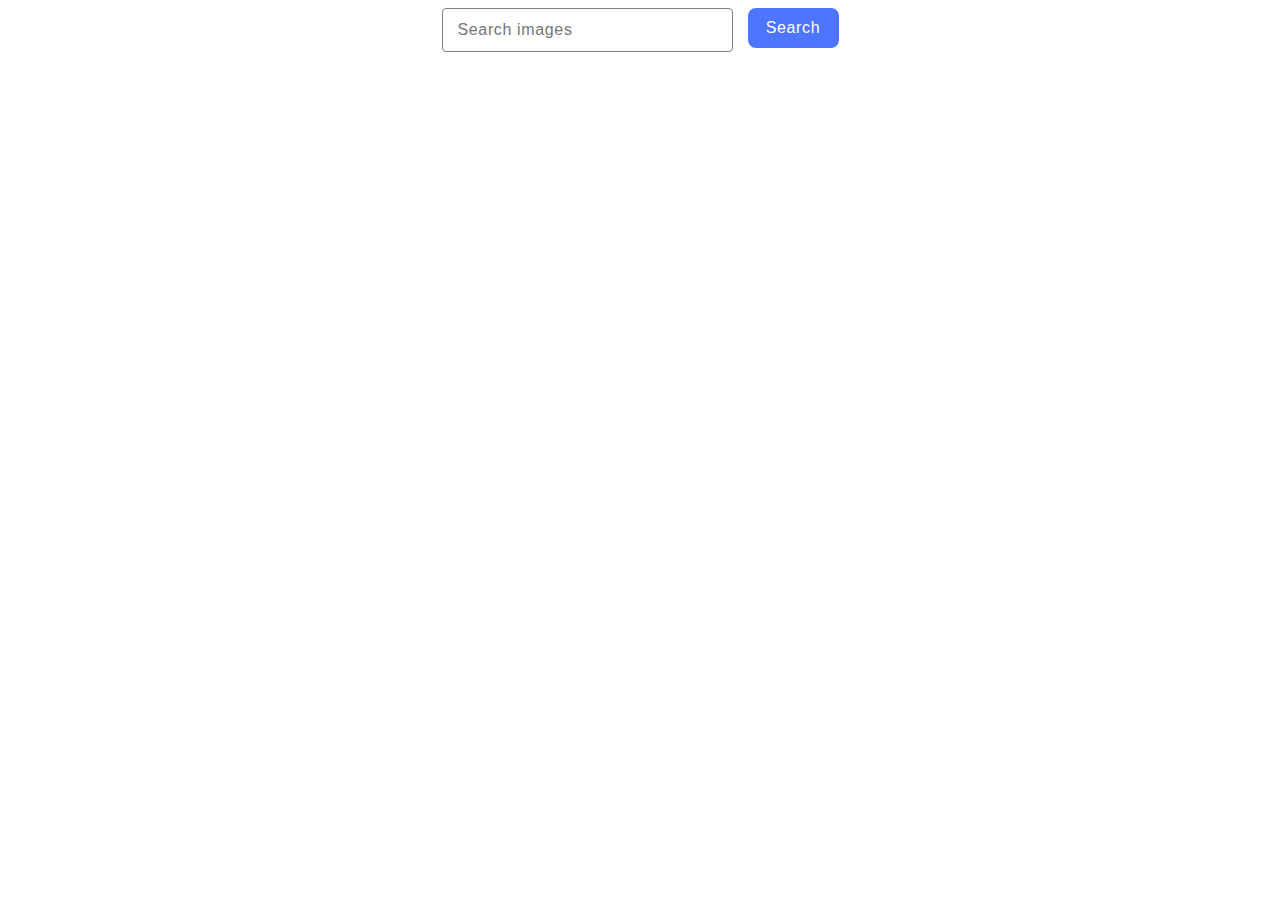
<file: src/index.html>
<!DOCTYPE html>
<html lang="en">

<head>
  <meta charset="UTF-8" />

  <meta name="viewport" content="width=device-width, initial-scale=1.0" />
  <title>Task #11</title>
  <link rel="stylesheet" href="./css/styles.css" />
</head>

<body>
  <div class="block">
    <div class="search-form-block">
      <form class="search-form js-search-form">
        <div>
          <input type="text" class="form-control" name="query" placeholder="Search images" />
        </div>
        <button type="submit">Search</button>
      </form>
    </div>




    <ul class="gallery js-photo-container"></ul>
    <div class="loader"></div>
    <button type="button" class="load-more js-load-more hidden">Load more</button>
  </div>
  <script type="module" src="./main.js"></script>
</body>

</html>
</file>
<file: src/css/styles.css>
body {
}

/* .block {
  display: flex;
  flex-wrap: wrap;
  justify-content: center;
  margin-top: 25px;
} */

.search-form-block {
  display: flex;
  justify-content: center;
}

.search-form {
  display: flex;
  margin-right: auto;
  margin-left: auto;
}

.form-control {
  border: 1px solid #808080;
  border-radius: 4px;
  width: 272px;
  height: 40px;
  font-family: 'Montserrat', sans-serif;
  font-weight: 400;
  font-size: 16px;
  line-height: 1.5;
  letter-spacing: 0.04em;
  color: #808080;

  padding-left: 15px;
}

.form-control:hover,
.form-control:focus {
  border: 1px solid #000;
}

[type='submit'] {
  border-radius: 8px;
  border-color: #4e75ff;
  padding: 8px 16px;
  width: 91px;
  height: 40px;
  background-color: #4e75ff;
  font-family: 'Montserrat', sans-serif;
  font-weight: 500;
  font-size: 16px;
  line-height: 1.5;
  letter-spacing: 0.04em;
  color: #fff;
  margin-left: 15px;
  cursor: pointer;
  border-style: hidden;
}

[type='submit']:hover,
[type='submit']:focus {
  background-color: #6c8cff;
  border-color: #6c8cff;
}

.loader {
  display: none;
  position: relative;
  width: 130px;
  height: 100px;
  display: none;
  margin-top: 50px;
  margin-right: auto;
  margin-left: auto;
  background-repeat: no-repeat;
  background-image: linear-gradient(#0277bd, #0277bd),
    linear-gradient(#29b6f6, #4fc3f7), linear-gradient(#29b6f6, #4fc3f7);
  background-size: 80px 70px, 30px 50px, 30px 30px;
  background-position: 0 0, 80px 20px, 100px 40px;
}

.loader-shown {
  display: block;
}

.loader:after {
  content: '';
  position: absolute;
  bottom: 10px;
  left: 12px;
  width: 10px;
  height: 10px;
  background: #fff;
  border-radius: 50%;
  box-sizing: content-box;
  border: 10px solid #000;
  box-shadow: 78px 0 0 -10px #fff, 78px 0 #000;
  animation: wheelSk 0.75s ease-in infinite alternate;
}

.loader:before {
  content: '';
  position: absolute;
  right: 100%;
  top: 0px;
  height: 70px;
  width: 70px;
  background-image: linear-gradient(#fff 45px, transparent 0),
    linear-gradient(#fff 45px, transparent 0),
    linear-gradient(#fff 45px, transparent 0);
  background-repeat: no-repeat;
  background-size: 30px 4px;
  background-position: 0px 11px, 8px 35px, 0px 60px;
  animation: lineDropping 0.75s linear infinite;
}

@keyframes wheelSk {
  0%,
  50%,
  100% {
    transform: translatey(0);
  }
  30%,
  90% {
    transform: translatey(-3px);
  }
}

@keyframes lineDropping {
  0% {
    background-position: 100px 11px, 115px 35px, 105px 60px;
    opacity: 1;
  }
  50% {
    background-position: 0px 11px, 20px 35px, 5px 60px;
  }
  60% {
    background-position: -30px 11px, 0px 35px, -10px 60px;
  }
  75%,
  100% {
    background-position: -30px 11px, -30px 35px, -30px 60px;
    opacity: 0;
  }
}

.gallery {
  display: flex;
  flex-wrap: wrap;
  list-style-type: none;
  gap: 24px;
  width: 1128px;
  margin: auto;
  margin-top: 32px;
  padding: 0;
  background-color: #fff;
}

.gallery-item {
  display: flex;
  position: relative;
  flex-wrap: wrap;
  width: calc((100% - 48px) / 3);
  max-width: 360px;
  max-height: 200px;
  overflow: hidden;
  z-index: 2;
}

.gallery-item:hover {
  transform: scale(1.04);
  box-shadow: 0px 4px 4px 0px rgba(0, 0, 0, 0.25);
  z-index: 2;
}

.gallery-link {
  max-width: 360px;
  max-height: 200px;
}

.gallery-image {
  object-fit: cover;
  width: 360px;
  height: 200px;
}

.gallery-image:hover {
  cursor: pointer;
}

.image-stats-block {
  position: absolute;
  border-bottom: 1px solid #808080;
  border-left: 1px solid #808080;
  border-right: 1px solid #808080;
  width: 360px;
  height: 48px;
  background: #fff;
  bottom: 0;
  z-index: 3;
}

.image-stats-list {
  display: flex;
  gap: 24px;
}

.image-stats-item {
  display: flex;
}

.image-stats-text {
  font-family: 'Montserrat', sans-serif;
  font-weight: 600;
  font-size: 12px;
  line-height: 1.33333;
  letter-spacing: 0.04em;
  color: #2e2f42;
}

.image-stats-value {
  font-weight: 400;
  line-height: 2;
}

.load-more {
  border-radius: 8px;
  padding: 8px 16px;
  width: 125px;
  height: 40px;
  background-color: #4e75ff;
  border-color: #4e75ff;
  font-family: 'Montserrat', sans-serif;
  font-weight: 500;
  font-size: 16px;
  line-height: 1.5;
  letter-spacing: 0.04em;
  color: #fff;
  cursor: pointer;
  border-style: hidden;
  display: flex;
  margin-top: 32px;
  margin-right: auto;
  margin-left: auto;

  justify-content: center;
}

.load-more:hover,
.load-more:focus {
  background-color: #6c8cff;
  border-color: #6c8cff;
}

.modal {
  width: 1112px;
  height: 640px;
  margin: auto;
  justify-content: center;
  align-items: center;
}

.modal-image {
  width: 1112px;
  height: 640px;
}

.hidden {
  display: none;
  opacity: 0;
}
</file>
